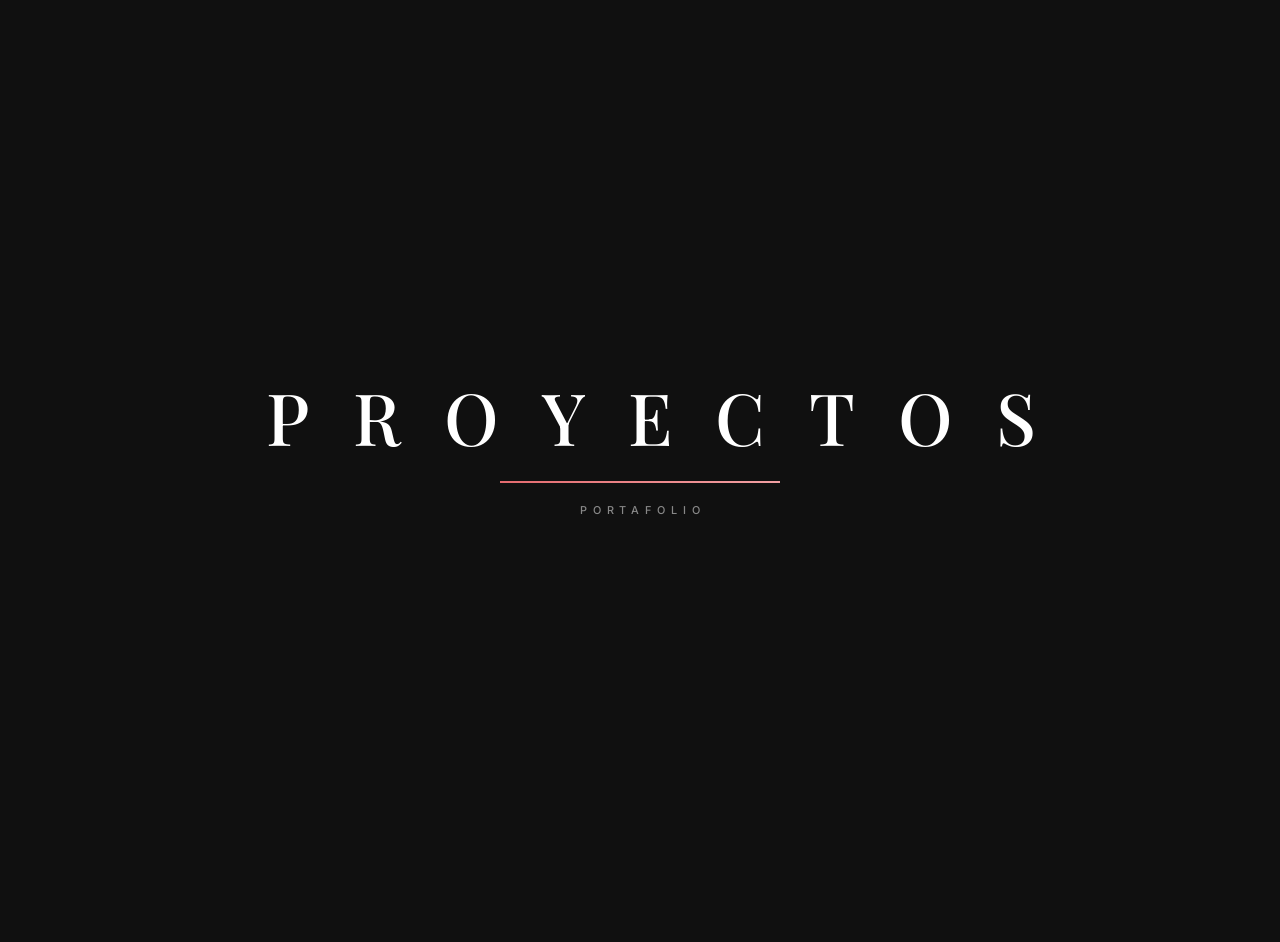
<file: proyectos.html>
<!DOCTYPE html>
<html lang="es">
<head>
    <meta charset="UTF-8">
    <meta name="viewport" content="width=device-width, initial-scale=1.0">
    <title>Proyectos — Daniel Felipe Motta Leon</title>
    <meta name="description" content="Proyectos de Daniel Felipe Motta Leon: Luna, portafolio y más.">
    <link rel="preconnect" href="https://fonts.googleapis.com">
    <link rel="preconnect" href="https://fonts.gstatic.com" crossorigin>
    <link href="https://fonts.googleapis.com/css2?family=Inter:wght@300;400;500;600&family=Playfair+Display:ital,wght@0,500;0,600;0,700;1,500&display=swap" rel="stylesheet">
    <link rel="stylesheet" href="css/styles.css">
</head>
<body>
    <div id="loader" aria-hidden="true">
        <div class="loader-inner">
            <p class="loader-name">
                <span>P</span><span>R</span><span>O</span><span>Y</span><span>E</span><span>C</span><span>T</span><span>O</span><span>S</span>
            </p>
            <div class="loader-bar"><span></span></div>
            <p class="loader-status">Portafolio</p>
        </div>
    </div>
    <noscript>
        <style>#loader{display:none}.reveal{opacity:1;transform:none}</style>
    </noscript>
    <header class="topbar">
        <a class="brand" href="index.html">DM<span>.</span></a>
        <nav class="topnav">
            <a href="index.html">Inicio</a>
            <a href="index.html#quien-soy">Sobre mí</a>
            <a href="index.html#contacto">Contacto</a>
            <a class="nav-cta" href="proyectos.html">Proyectos</a>
        </nav>
    </header>
    <main>
        <section class="hero page-head reveal">
            <p class="hero-eyebrow">Portafolio</p>
            <h1>Proyectos</h1>
        </section>
        <section class="reveal">
            <table>
                <thead>
                    <tr>
                        <th>Proyecto</th>
                        <th>Descripción</th>
                        <th>Enlace</th>
                    </tr>
                </thead>
                <tbody>
                    <tr>
                        <td>Luna</td>
                        <td>Compañera virtual con memoria y personalidad que evoluciona contigo.</td>
                        <td><a href="https://github.com/motye2011/luna-2.0.git">GitHub</a></td>
                    </tr>
                    <tr>
                        <td>Portafolio</td>
                        <td>Trabajo de portafolio v1.</td>
                        <td><a href="https://github.com/motye2011/Portafolio-V1">GitHub</a></td>
                    </tr>
                    <tr>
                        <td>Trabajo Pag.Viajes</td>
                        <td>Actividad de HTML página de viajes.</td>
                        <td><a href="https://github.com/motye2011/viaje">GitHub</a></td>
                    </tr>
                </tbody>
            </table>
        </section>
    </main>
    <footer>
        <p>&copy; 2026 Motye. Todos los derechos reservados.</p>
    </footer>
    <script>
        (function () {
            var loader = document.getElementById('loader');
            if (!loader) return;
            var start = Date.now();
            var done = false;
            function initReveal() {
                var items = document.querySelectorAll('.reveal');
                if (!('IntersectionObserver' in window)) {
                    items.forEach(function (el) { el.classList.add('visible'); });
                    return;
                }
                var io = new IntersectionObserver(function (entries) {
                    entries.forEach(function (entry) {
                        if (entry.isIntersecting) {
                            entry.target.classList.add('visible');
                            io.unobserve(entry.target);
                        }
                    });
                }, { threshold: 0.12, rootMargin: '0px 0px -40px 0px' });
                items.forEach(function (el) { io.observe(el); });
            }
            function hide() {
                if (done) return;
                done = true;
                var wait = Math.max(0, 1800 - (Date.now() - start));
                setTimeout(function () {
                    loader.classList.add('loader-hidden');
                    setTimeout(initReveal, 350);
                }, wait);
            }
            if (document.readyState === 'loading') {
                document.addEventListener('DOMContentLoaded', hide);
            } else {
                hide();
            }
            setTimeout(hide, 5000);
        })();
    </script>
</body>
</html>
</file>
<file: css/styles.css>
:root {
    --bg: #f7f5f1;
    --surface: #ffffff;
    --ink: #141414;
    --ink-soft: #5c5751;
    --accent: #e56b6f;
    --accent-dark: #c94f53;
    --accent-soft: rgba(229, 107, 111, 0.08);
    --line: #e8e3db;
    --dark: #101010;
    --shadow: 0 18px 50px rgba(20, 20, 20, 0.08);
    --shadow-hover: 0 30px 70px rgba(20, 20, 20, 0.14);
    --radius: 4px;
    --font-display: "Playfair Display", Georgia, "Times New Roman", serif;
    --font-body: "Inter", "Segoe UI", Helvetica, Arial, sans-serif;
    --ease: cubic-bezier(0.22, 1, 0.36, 1);
}

*,
*::before,
*::after {
    margin: 0;
    padding: 0;
    box-sizing: border-box;
}

html {
    scroll-behavior: smooth;
}

body {
    font-family: var(--font-body);
    background: var(--bg);
    color: var(--ink);
    line-height: 1.75;
    -webkit-font-smoothing: antialiased;
    overflow-x: hidden;
}

img {
    max-width: 100%;
    display: block;
}

::selection {
    background: var(--accent);
    color: #fff;
}

::-webkit-scrollbar {
    width: 10px;
}

::-webkit-scrollbar-track {
    background: var(--bg);
}

::-webkit-scrollbar-thumb {
    background: #cfc8bd;
    border-radius: 99px;
    border: 2px solid var(--bg);
}

::-webkit-scrollbar-thumb:hover {
    background: var(--accent);
}

#loader {
    position: fixed;
    inset: 0;
    z-index: 1000;
    background: var(--dark);
    display: flex;
    align-items: center;
    justify-content: center;
    transition: transform 0.9s var(--ease), visibility 0s linear 0.9s;
}

#loader.loader-hidden {
    transform: translateY(-100%);
    visibility: hidden;
}

.loader-inner {
    text-align: center;
    padding: 0 1.5rem;
}

.loader-name {
    font-family: var(--font-display);
    font-weight: 500;
    font-size: clamp(2.4rem, 7vw, 4.5rem);
    color: #fff;
    letter-spacing: 0.3em;
    text-indent: 0.3em;
    line-height: 1;
}

.loader-name span {
    display: inline-block;
    opacity: 0;
    transform: translateY(30px) rotate(4deg);
    animation: loader-letter 0.7s var(--ease) forwards;
}

.loader-name span:nth-child(1) { animation-delay: 0.08s; }
.loader-name span:nth-child(2) { animation-delay: 0.16s; }
.loader-name span:nth-child(3) { animation-delay: 0.24s; }
.loader-name span:nth-child(4) { animation-delay: 0.32s; }
.loader-name span:nth-child(5) { animation-delay: 0.4s; }
.loader-name span:nth-child(6) { animation-delay: 0.48s; }

@keyframes loader-letter {
    to {
        opacity: 1;
        transform: translateY(0) rotate(0);
    }
}

.loader-bar {
    width: min(280px, 64vw);
    height: 2px;
    margin: 1.8rem auto 1.1rem;
    background: rgba(255, 255, 255, 0.14);
    overflow: hidden;
}

.loader-bar span {
    display: block;
    height: 100%;
    width: 0;
    background: linear-gradient(90deg, var(--accent), #f2a0a3);
    animation: loader-bar 1.4s var(--ease) 0.3s forwards;
}

@keyframes loader-bar {
    to {
        width: 100%;
    }
}

.loader-status {
    color: rgba(255, 255, 255, 0.5);
    font-size: 0.68rem;
    font-weight: 500;
    letter-spacing: 0.55em;
    text-indent: 0.55em;
    text-transform: uppercase;
    animation: loader-pulse 1.4s ease-in-out infinite;
}

@keyframes loader-pulse {
    50% {
        opacity: 0.3;
    }
}

.topbar {
    position: sticky;
    top: 0;
    z-index: 100;
    display: flex;
    align-items: center;
    justify-content: space-between;
    gap: 1rem;
    padding: 1rem clamp(1.5rem, 5vw, 4rem);
    background: rgba(247, 245, 241, 0.85);
    backdrop-filter: blur(12px);
    -webkit-backdrop-filter: blur(12px);
    border-bottom: 1px solid var(--line);
}

.brand {
    font-family: var(--font-display);
    font-size: 1.35rem;
    font-weight: 700;
    letter-spacing: 0.08em;
    color: var(--ink);
    text-decoration: none;
    transition: color 0.3s;
}

.brand span {
    color: var(--accent);
}

.brand:hover {
    color: var(--accent-dark);
}

.topnav {
    display: flex;
    align-items: center;
    gap: clamp(1rem, 3vw, 2.2rem);
}

.topnav a {
    position: relative;
    color: var(--ink-soft);
    text-decoration: none;
    font-size: 0.75rem;
    font-weight: 500;
    letter-spacing: 0.18em;
    text-transform: uppercase;
    transition: color 0.3s;
}

.topnav a:not(.nav-cta)::after {
    content: "";
    position: absolute;
    left: 0;
    bottom: -6px;
    width: 100%;
    height: 1px;
    background: var(--accent);
    transform: scaleX(0);
    transform-origin: right;
    transition: transform 0.4s var(--ease);
}

.topnav a:not(.nav-cta):hover {
    color: var(--ink);
}

.topnav a:not(.nav-cta):hover::after {
    transform: scaleX(1);
    transform-origin: left;
}

.nav-cta {
    border: 1px solid var(--ink);
    padding: 0.55rem 1.3rem;
    color: var(--ink) !important;
    transition: background 0.35s var(--ease), color 0.35s !important;
}

.nav-cta:hover {
    background: var(--ink);
    color: #fff !important;
}

main {
    max-width: 1100px;
    margin: 0 auto;
    padding: clamp(2.5rem, 6vw, 5rem) clamp(1.25rem, 5vw, 3rem);
    display: grid;
    gap: clamp(2.5rem, 6vw, 4.5rem);
}

.hero {
    padding: clamp(1rem, 4vw, 3rem) 0;
}

.hero-eyebrow {
    display: flex;
    align-items: center;
    gap: 1rem;
    color: var(--accent-dark);
    font-size: 0.72rem;
    font-weight: 600;
    letter-spacing: 0.4em;
    text-transform: uppercase;
    margin-bottom: 1.4rem;
}

.hero-eyebrow::before {
    content: "";
    width: 42px;
    height: 1px;
    background: var(--accent);
}

h1 {
    font-family: var(--font-display);
    font-weight: 600;
    font-size: clamp(2.6rem, 7.5vw, 5rem);
    line-height: 1.05;
    letter-spacing: 0.01em;
    margin-bottom: 1.8rem;
}

h1 em {
    font-style: italic;
    color: var(--accent);
}

.hero-text {
    max-width: 62ch;
    color: var(--ink-soft);
    margin-bottom: 1.1rem;
}

.hero-text strong a {
    color: var(--accent-dark);
    text-decoration: none;
    font-weight: 600;
    background-image: linear-gradient(var(--accent), var(--accent));
    background-size: 100% 1px;
    background-repeat: no-repeat;
    background-position: 0 100%;
    transition: background-size 0.35s var(--ease), color 0.3s;
}

.hero-text strong a:hover {
    color: var(--ink);
    background-size: 0% 1px;
}

.hero-cta {
    isolation: isolate;
    position: relative;
    display: inline-block;
    margin-top: 1.4rem;
    padding: 0.95rem 2.4rem;
    border: 1px solid var(--ink);
    color: var(--ink);
    text-decoration: none;
    font-size: 0.75rem;
    font-weight: 600;
    letter-spacing: 0.28em;
    text-transform: uppercase;
    overflow: hidden;
    transition: color 0.4s;
}

.hero-cta::before {
    content: "";
    position: absolute;
    inset: 0;
    z-index: -1;
    background: var(--ink);
    transform: scaleY(0);
    transform-origin: bottom;
    transition: transform 0.4s var(--ease);
}

.hero-cta:hover {
    color: #fff;
}

.hero-cta:hover::before {
    transform: scaleY(1);
}

section:not(.hero) {
    background: var(--surface);
    border: 1px solid var(--line);
    border-radius: var(--radius);
    padding: clamp(1.8rem, 4vw, 3rem);
    box-shadow: var(--shadow);
    transition: transform 0.5s var(--ease), box-shadow 0.5s var(--ease);
}

section:not(.hero):hover {
    transform: translateY(-4px);
    box-shadow: var(--shadow-hover);
}

h2 {
    font-family: var(--font-display);
    font-weight: 600;
    font-size: clamp(1.5rem, 3.5vw, 2.1rem);
    letter-spacing: 0.12em;
    text-transform: uppercase;
    margin-bottom: 0.5rem;
}

h2::after {
    content: "";
    display: block;
    width: 54px;
    height: 2px;
    background: var(--accent);
    margin-top: 0.7rem;
}

section p {
    color: var(--ink-soft);
}

section a:not(.nav-cta):not(.hero-cta) {
    color: var(--ink);
    font-weight: 500;
    text-decoration: none;
    background-image: linear-gradient(var(--accent), var(--accent));
    background-size: 0% 1px;
    background-repeat: no-repeat;
    background-position: 0 100%;
    transition: background-size 0.35s var(--ease), color 0.3s;
}

section a:not(.nav-cta):not(.hero-cta):hover {
    color: var(--accent-dark);
    background-size: 100% 1px;
}

#habilidades ul {
    list-style: none;
    display: grid;
    grid-template-columns: repeat(auto-fit, minmax(220px, 1fr));
    gap: 1rem;
    margin-top: 1.6rem;
}

#habilidades li {
    border: 1px solid var(--line);
    padding: 1.15rem 1.35rem;
    font-weight: 500;
    transition: border-color 0.35s, transform 0.35s var(--ease), box-shadow 0.35s;
}

#habilidades li::before {
    content: "—";
    color: var(--accent);
    margin-right: 0.65rem;
}

#habilidades li:hover {
    border-color: var(--accent);
    transform: translateY(-3px);
    box-shadow: var(--shadow);
}

#contacto ul {
    list-style: none;
    display: grid;
    grid-template-columns: repeat(auto-fit, minmax(200px, 1fr));
    gap: 1rem;
    margin-top: 1.6rem;
}

#contacto a {
    display: block;
    border: 1px solid var(--line);
    padding: 1.15rem 1.35rem;
    text-align: center;
    letter-spacing: 0.14em;
    text-transform: uppercase;
    font-size: 0.8rem;
    background-image: none !important;
    transition: background 0.35s var(--ease), color 0.35s, border-color 0.35s, transform 0.35s var(--ease);
}

#contacto a:hover {
    background: var(--ink);
    border-color: var(--ink);
    color: #fff !important;
    transform: translateY(-3px);
}

#imagen img {
    width: 100%;
    max-width: 560px;
    margin: 1.6rem auto 0;
    filter: grayscale(100%) contrast(1.05);
    box-shadow: var(--shadow);
    transition: filter 0.6s ease, transform 0.6s var(--ease);
}

#imagen img:hover {
    filter: grayscale(0);
    transform: scale(1.015);
}

.spotify-embed {
    border-radius: var(--radius);
    margin-top: 1rem;
}

.video-container {
    position: relative;
    width: 100%;
    max-width: 840px;
    margin: 1rem auto 0;
    aspect-ratio: 16 / 9;
    border-radius: var(--radius);
    overflow: hidden;
    box-shadow: var(--shadow);
}

.video-container iframe {
    position: absolute;
    inset: 0;
    width: 100%;
    height: 100%;
    border: 0;
}

#proyectos h2 a {
    display: inline-flex;
    align-items: center;
    gap: 0.8rem;
    background: none !important;
}

#proyectos h2 a::after {
    content: "→";
    color: var(--accent);
    transition: transform 0.35s var(--ease);
}

#proyectos h2 a:hover::after {
    transform: translateX(10px);
}

.page-head {
    padding: clamp(1rem, 3vw, 2rem) 0 0;
}

table {
    width: 100%;
    border-collapse: collapse;
    margin-top: 0.5rem;
}

th {
    text-align: left;
    padding: 0.9rem 1rem;
    font-size: 0.7rem;
    font-weight: 600;
    letter-spacing: 0.3em;
    text-transform: uppercase;
    color: var(--ink-soft);
    border-bottom: 2px solid var(--ink);
}

td {
    padding: 1.15rem 1rem;
    border-bottom: 1px solid var(--line);
    vertical-align: top;
    color: var(--ink-soft);
}

td:first-child {
    font-weight: 600;
    color: var(--ink);
    white-space: nowrap;
}

tr {
    transition: background 0.3s;
}

tr:hover {
    background: var(--accent-soft);
}

footer {
    background: var(--dark);
    border-top: 3px solid var(--accent);
    color: rgba(255, 255, 255, 0.65);
    text-align: center;
    padding: 2.4rem 1.5rem;
    font-size: 0.8rem;
    letter-spacing: 0.12em;
}

.reveal {
    opacity: 0;
    transform: translateY(34px);
    transition: opacity 0.8s var(--ease), transform 0.8s var(--ease);
}

.reveal.visible {
    opacity: 1;
    transform: none;
}

@media (max-width: 640px) {
    .topbar {
        flex-direction: column;
        gap: 0.9rem;
        padding-top: 1.1rem;
        padding-bottom: 1.1rem;
    }

    .topnav {
        flex-wrap: wrap;
        justify-content: center;
        gap: 0.9rem 1.4rem;
    }

    th,
    td {
        padding: 0.8rem 0.6rem;
        font-size: 0.85rem;
    }
}

@media (prefers-reduced-motion: reduce) {
    *,
    *::before,
    *::after {
        animation-duration: 0.01ms !important;
        animation-iteration-count: 1 !important;
        transition-duration: 0.01ms !important;
    }

    html {
        scroll-behavior: auto;
    }

    .reveal {
        opacity: 1;
        transform: none;
    }
}
</file>
